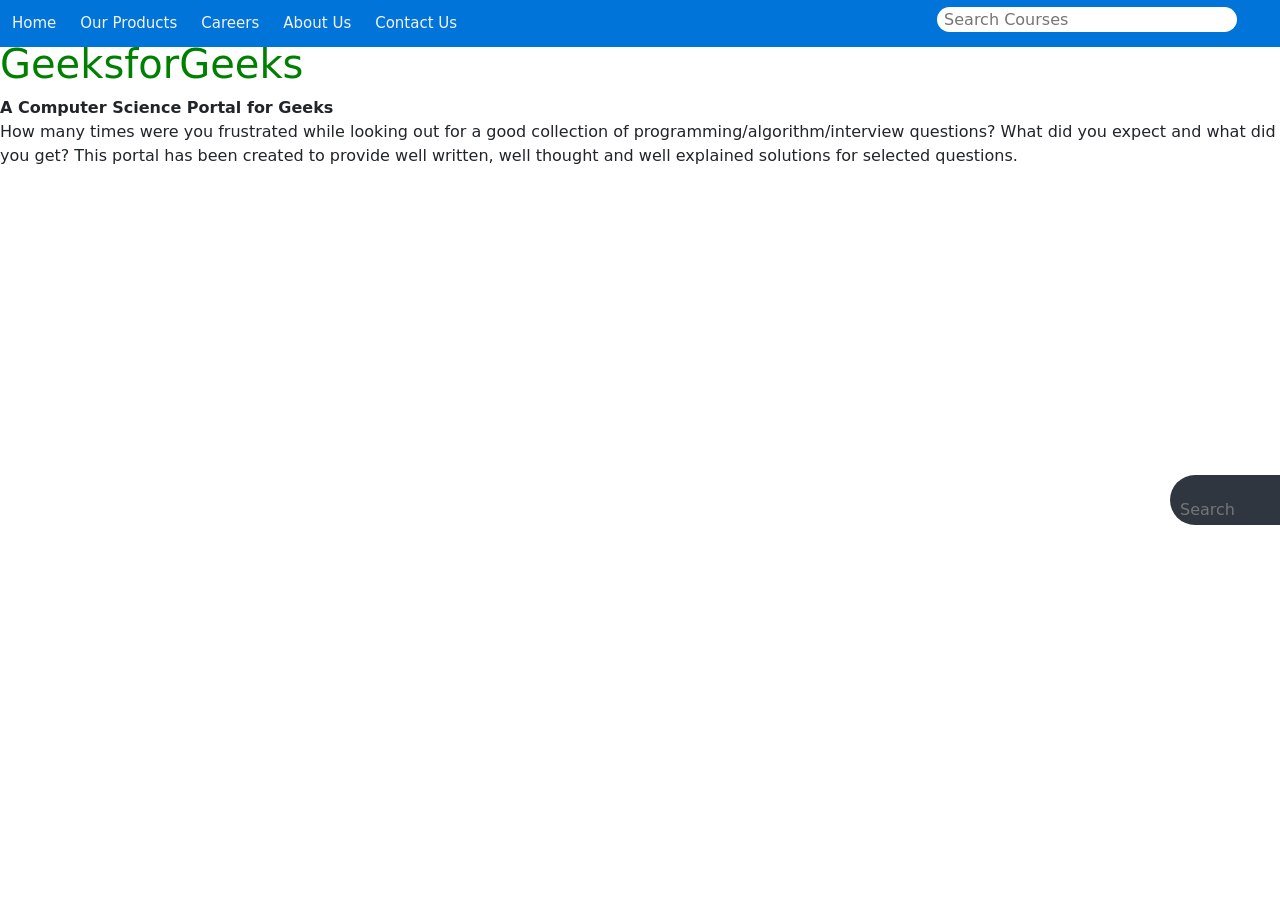
<file: tp.html>
<!DOCTYPE html>
<html lang="en">
<head>
    <meta charset="UTF-8">
    <meta http-equiv="X-UA-Compatible" content="IE=edge">
    <meta name="viewport" content="width=device-width, initial-scale=1.0">
    <title>Document</title>
    <link rel="stylesheet" href="https://fonts.googleapis.com/icon?family=Material+Icons">
	<link href="https://cdn.jsdelivr.net/npm/bootstrap@5.2.1/dist/css/bootstrap.min.css" rel="stylesheet" integrity="sha384-iYQeCzEYFbKjA/T2uDLTpkwGzCiq6soy8tYaI1GyVh/UjpbCx/TYkiZhlZB6+fzT" crossorigin="anonymous">
    <script src="https://cdn.jsdelivr.net/npm/bootstrap@5.2.1/dist/js/bootstrap.bundle.min.js" integrity="sha384-u1OknCvxWvY5kfmNBILK2hRnQC3Pr17a+RTT6rIHI7NnikvbZlHgTPOOmMi466C8" crossorigin="anonymous"></script>
</head>
<body>
    <!DOCTYPE html>
<html>

<head>
	<title>
		Create a Search Bar using HTML and CSS
	</title>
	
	<meta name="viewport"
		content="width=device-width, initial-scale=1">
	
		<link rel="stylesheet" href="https://fonts.googleapis.com/icon?family=Material+Icons">

	<style>
		
		/* styling navlist */
		#navlist {
			background-color: #0074D9;
			position: absolute;
			width: 100%;
		}
		
		/* styling navlist anchor element */
		#navlist a {
			float:left;
			display: block;
			color: #f2f2f2;
			text-align: center;
			padding: 12px;
			text-decoration: none;
			font-size: 15px;
		}
		.navlist-right{
			float:right;
		}

		/* hover effect of navlist anchor element */
		#navlist a:hover {
			background-color: #ddd;
			color: black;
		}
		
		/* styling search bar */
		.search1 input[type=text]{
			width:300px;
			height:25px;
			border-radius:25px;
			border: none;

		}
		
		.search1{
			float:right;
			margin:7px;

		}
		
		.search1 button{
			background-color: #0074D9;
			color: #f2f2f2;
			float: right;
			padding: 5px 10px;
			margin-right: 16px;
			font-size: 12px;
			border: none;
			cursor: pointer;
		}

		.searchBox {
			position: absolute;
			top: 50%;
			left: 100%;
			transform:  translate(-50%,50%);
			background: #2f3640;
			height: 50px;
			border-radius: 50px;
			padding: 10px;
		 
		}

		.searchBox:hover > .searchInput {
			width: 250px;
			padding: 0 6px;
		}
		 
		.searchBox:hover > .searchButton {
		  background: #fff;
		  color : #2f3640;
		}

		.searchButton {
			color: white;
			float: right;
			width: 50px;
			height: 50px;
			padding: 10px;
			border-radius: 50%;
			background: #2f3640;
			display: flex;
			justify-content: center;
			align-items: center;
			transition: 0.4s;
		}

		.searchInput {
			border:none;
			background: none;
			outline:none;
			float:left;
			padding: 0;
			color: white;
			font-size: 16px;
			transition: 0.4s;
			line-height: 50px;
			width: 200px;
		}

		@media screen and (max-width: 620px) {
			.searchBox:hover > .searchInput {
				width: 150px;
				padding: 0 6px;
			}
			}
	</style>
</head>

<body>
	
	<!-- Navbar items -->
	<div id="navlist">
		<a href="#">Home</a>
		<a href="#">Our Products</a>
		<a href="#">Careers</a>
		<a href="#">About Us</a>
		<a href="#">Contact Us</a>
		
		<!-- search bar right align -->
		<div class="search1">
			
			<form action="#">
				<input type="text"
					placeholder=" Search Courses"
					name="search1">
				<button>
					<i class="fa fa-search"
						style="font-size: 18px;">
					</i>
				</button>
			</form>
		</div>
	</div>
	
	<!-- logo with tag -->
	<div class="content">
		<h1 style="color:green; padding-top:40px;">
			GeeksforGeeks
		</h1>
		
		<b>
			A Computer Science
			Portal for Geeks
		</b>
		
		

<p>
			How many times were you frustrated while
			looking out for a good collection of
			programming/algorithm/interview questions?
			What did you expect and what did you get?
			This portal has been created to provide
			well written, well thought and well
			explained solutions for selected questions.
		</p>


	</div>
	<div class="searchBox">
		<form action="/search?">
		   <input class="searchInput" type="search" name="q" placeholder="Search">
		   <button class="searchButton" type="submit">
		   <i class="material-icons">
		   search
		   </i>
		   </button>
		</form>
	</div>
</body>

</html>				

</body>
</html>
</file>
